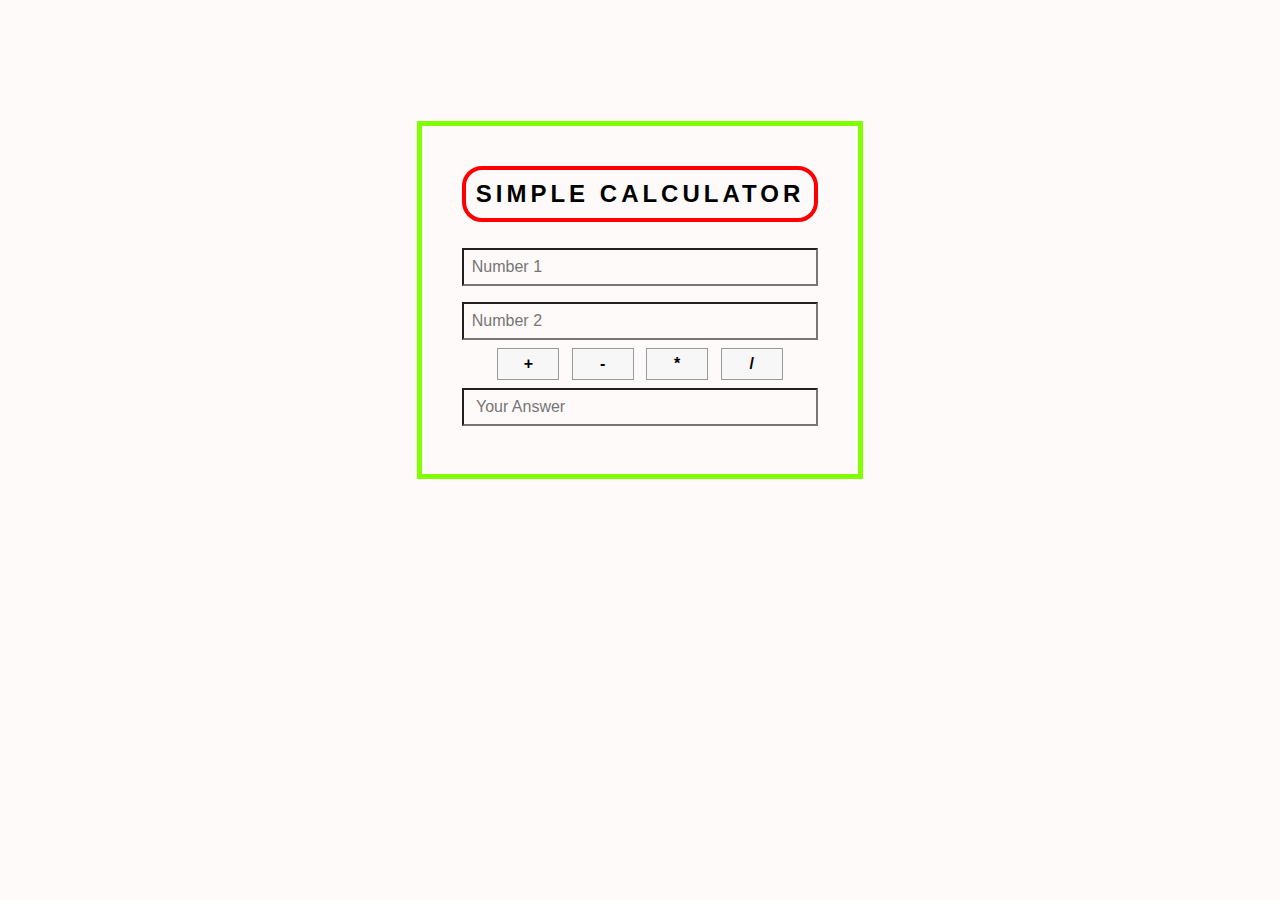
<file: function_comp/react_practice/sidd.html>
<!DOCTYPE html>
<html lang="en">
<head>
    <meta charset="UTF-8">
    <meta http-equiv="X-UA-Compatible" content="IE=edge">
    <meta name="viewport" content="width=device-width, initial-scale=1.0">
    <title>Calculator</title>
    <link rel="stylesheet" href="sidd.css">

</head>
<body>
        <div>
            <h2>Simple Calculator</h2><br>
            <input type="number" placeholder="Number 1" id="num1" /> <br>
            <input type="number" placeholder="Number 2" id="num2" /> <br>
            <button id="add">+</button>
            <button id="sub">-</button>
            <button id="mul">*</button>
            <button id="div">/</button><br>
            <input type="number" placeholder=" Your Answer" readonly id="result" />
        </div>

        
        <script src="./sidd.js" async></script>
</body>
</html>
</file>
<file: function_comp/react_practice/sidd.css>
* {
    margin:0 ;
    padding: 0;
    box-sizing: border-box;
    font-family: 'Lucida Sans', 'Lucida Sans Regular', 'Lucida Grande', 'Lucida Sans Unicode', Geneva, Verdana, sans-serif;
    background-color:snow ;
}
body{
    min-height: 600px;
    display: flex;
    justify-content: center;
    align-items: center;
   
}
div{
    text-align: center;
    border: chartreuse solid 5px;
    padding: 40px;
}
div h2{
    letter-spacing: 4px;
    text-transform: uppercase;
    border: red solid 4px;
    border-radius: 20px;
    padding: 10px;
}
div input[type=number]{
    margin: 8px 0 ;
    padding: 8px;
    width: 100%;
    font-size: 16px;
}
div input [type=number] :read-only{
    border: 1px solid #000;
    background-color: #666;
    color: #fff;
    text-align: center;
    font-size: 22px;
    font-weight: bold;
}
div button{
    margin: 0 4px;
    padding: 6px 0;
    width: 62px;
    border: 1px solid #999;
    background-color: #f7f7f7;
    font-size: 16px;
    font-weight: bold;
    cursor: pointer;
}
div button:hover{
    background-color: rgb(209, 16, 243);
}
div button:focus{
    outline: 2px soild #333;
}
</file>
